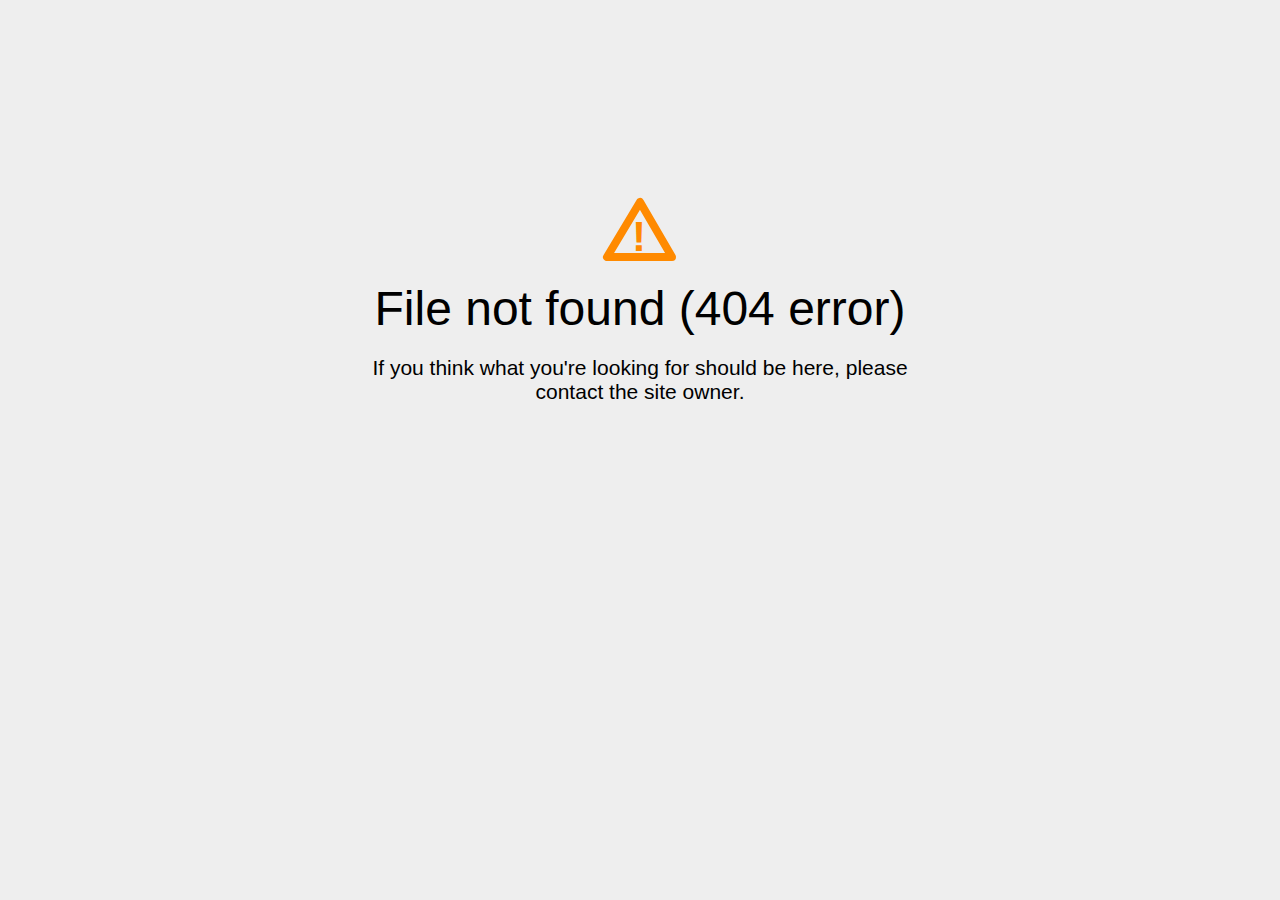
<file: assets/css/icon_top.html>
<!DOCTYPE html>
<html>
<head>
<title>File Not Found</title>
<meta http-equiv="content-type" content="text/html; charset=utf-8">
<meta name="viewport" content="width=device-width, initial-scale=1.0">
<style type="text/css">
body {
  background-color: #eee;
}

body, h1, p {
  font-family: "Helvetica Neue", "Segoe UI", Segoe, Helvetica, Arial, "Lucida Grande", sans-serif;
  font-weight: normal;
  margin: 0;
  padding: 0;
  text-align: center;
}

.container {
  margin-left:  auto;
  margin-right:  auto;
  margin-top: 177px;
  max-width: 1170px;
  padding-right: 15px;
  padding-left: 15px;
}

.row:before, .row:after {
  display: table;
  content: " ";
}

.col-md-6 {
  width: 50%;
}

.col-md-push-3 {
  margin-left: 25%;
}

h1 {
  font-size: 48px;
  font-weight: 300;
  margin: 0 0 20px 0;
}

.lead {
  font-size: 21px;
  font-weight: 200;
  margin-bottom: 20px;
}

p {
  margin: 0 0 10px;
}

a {
  color: #3282e6;
  text-decoration: none;
}
</style>
</head>
<body>
<div class="container text-center" id="error">
<svg height="100" width="100">
<polygon points="50,25 17,80 82,80" stroke-linejoin="round" style="fill:none;stroke:#ff8a00;stroke-width:8" />
<text x="42" y="74" fill="#ff8a00" font-family="sans-serif" font-weight="900" font-size="42px">!</text>
</svg>
<div class="row">
<div class="col-md-12">
<div class="main-icon text-warning"><span class="uxicon uxicon-alert"></span></div>
<h1>File not found (404 error)</h1>
</div>
</div>
<div class="row">
<div class="col-md-6 col-md-push-3">
<p class="lead">If you think what you're looking for should be here, please contact the site owner.</p>
</div>
</div>
</div>
<script defer src="https://static.cloudflareinsights.com/beacon.min.js/v84a3a4012de94ce1a686ba8c167c359c1696973893317" integrity="sha512-euoFGowhlaLqXsPWQ48qSkBSCFs3DPRyiwVu3FjR96cMPx+Fr+gpWRhIafcHwqwCqWS42RZhIudOvEI+Ckf6MA==" data-cf-beacon='{"rayId":"86dfaa1eaf7c0248","version":"2024.3.0","r":1,"token":"64224fc8786846928480d180dfc466bd","b":1}' crossorigin="anonymous"></script>
</body>
</html>
</file>
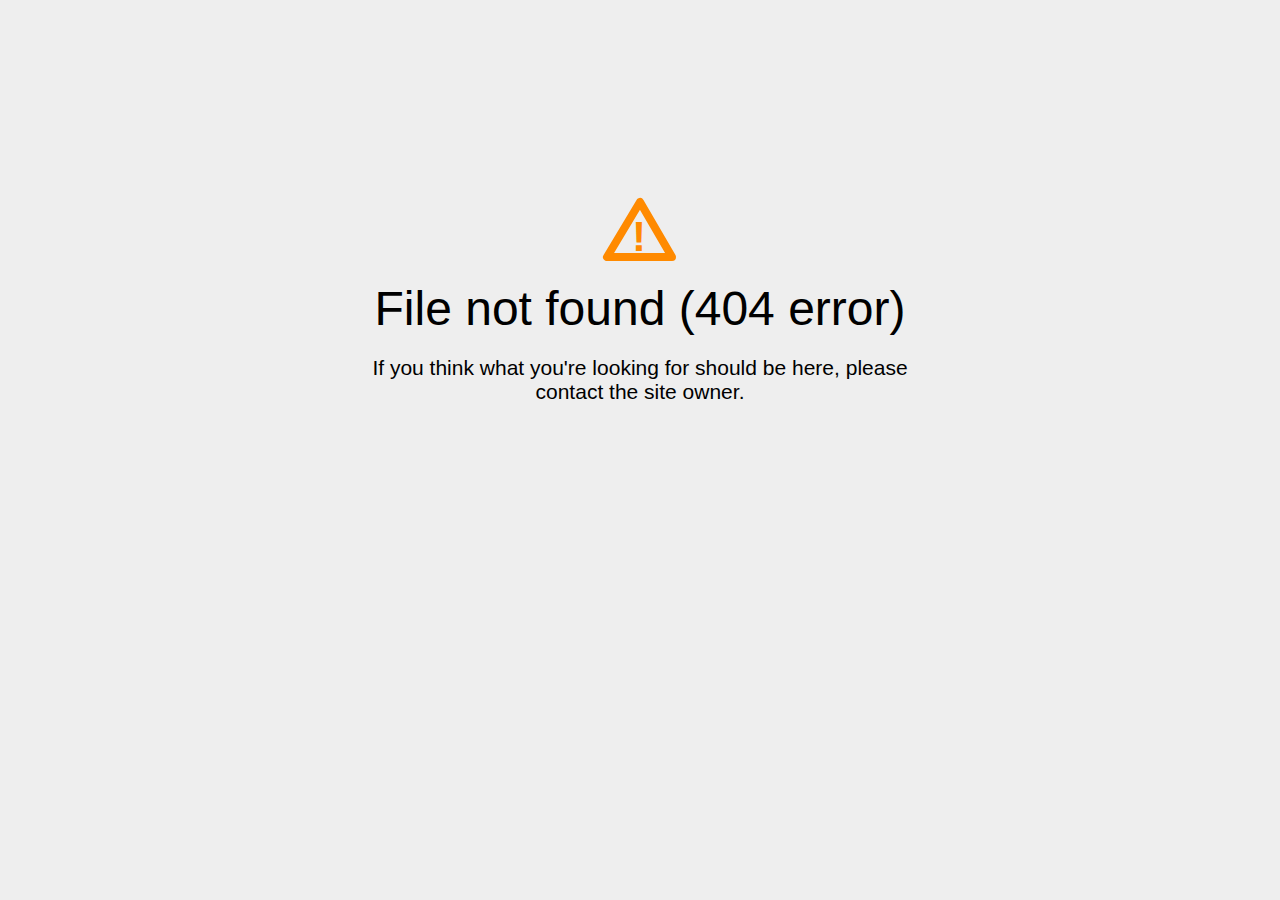
<file: assets/css/owl.video.play.html>
<!DOCTYPE html>
<html>
<head>
<title>File Not Found</title>
<meta http-equiv="content-type" content="text/html; charset=utf-8">
<meta name="viewport" content="width=device-width, initial-scale=1.0">
<style type="text/css">
body {
  background-color: #eee;
}

body, h1, p {
  font-family: "Helvetica Neue", "Segoe UI", Segoe, Helvetica, Arial, "Lucida Grande", sans-serif;
  font-weight: normal;
  margin: 0;
  padding: 0;
  text-align: center;
}

.container {
  margin-left:  auto;
  margin-right:  auto;
  margin-top: 177px;
  max-width: 1170px;
  padding-right: 15px;
  padding-left: 15px;
}

.row:before, .row:after {
  display: table;
  content: " ";
}

.col-md-6 {
  width: 50%;
}

.col-md-push-3 {
  margin-left: 25%;
}

h1 {
  font-size: 48px;
  font-weight: 300;
  margin: 0 0 20px 0;
}

.lead {
  font-size: 21px;
  font-weight: 200;
  margin-bottom: 20px;
}

p {
  margin: 0 0 10px;
}

a {
  color: #3282e6;
  text-decoration: none;
}
</style>
</head>
<body>
<div class="container text-center" id="error">
<svg height="100" width="100">
<polygon points="50,25 17,80 82,80" stroke-linejoin="round" style="fill:none;stroke:#ff8a00;stroke-width:8" />
<text x="42" y="74" fill="#ff8a00" font-family="sans-serif" font-weight="900" font-size="42px">!</text>
</svg>
<div class="row">
<div class="col-md-12">
<div class="main-icon text-warning"><span class="uxicon uxicon-alert"></span></div>
<h1>File not found (404 error)</h1>
</div>
</div>
<div class="row">
<div class="col-md-6 col-md-push-3">
<p class="lead">If you think what you're looking for should be here, please contact the site owner.</p>
</div>
</div>
</div>
<script defer src="https://static.cloudflareinsights.com/beacon.min.js/v84a3a4012de94ce1a686ba8c167c359c1696973893317" integrity="sha512-euoFGowhlaLqXsPWQ48qSkBSCFs3DPRyiwVu3FjR96cMPx+Fr+gpWRhIafcHwqwCqWS42RZhIudOvEI+Ckf6MA==" data-cf-beacon='{"rayId":"86dfa9e7efa00248","version":"2024.3.0","r":1,"token":"64224fc8786846928480d180dfc466bd","b":1}' crossorigin="anonymous"></script>
</body>
</html>
</file>
